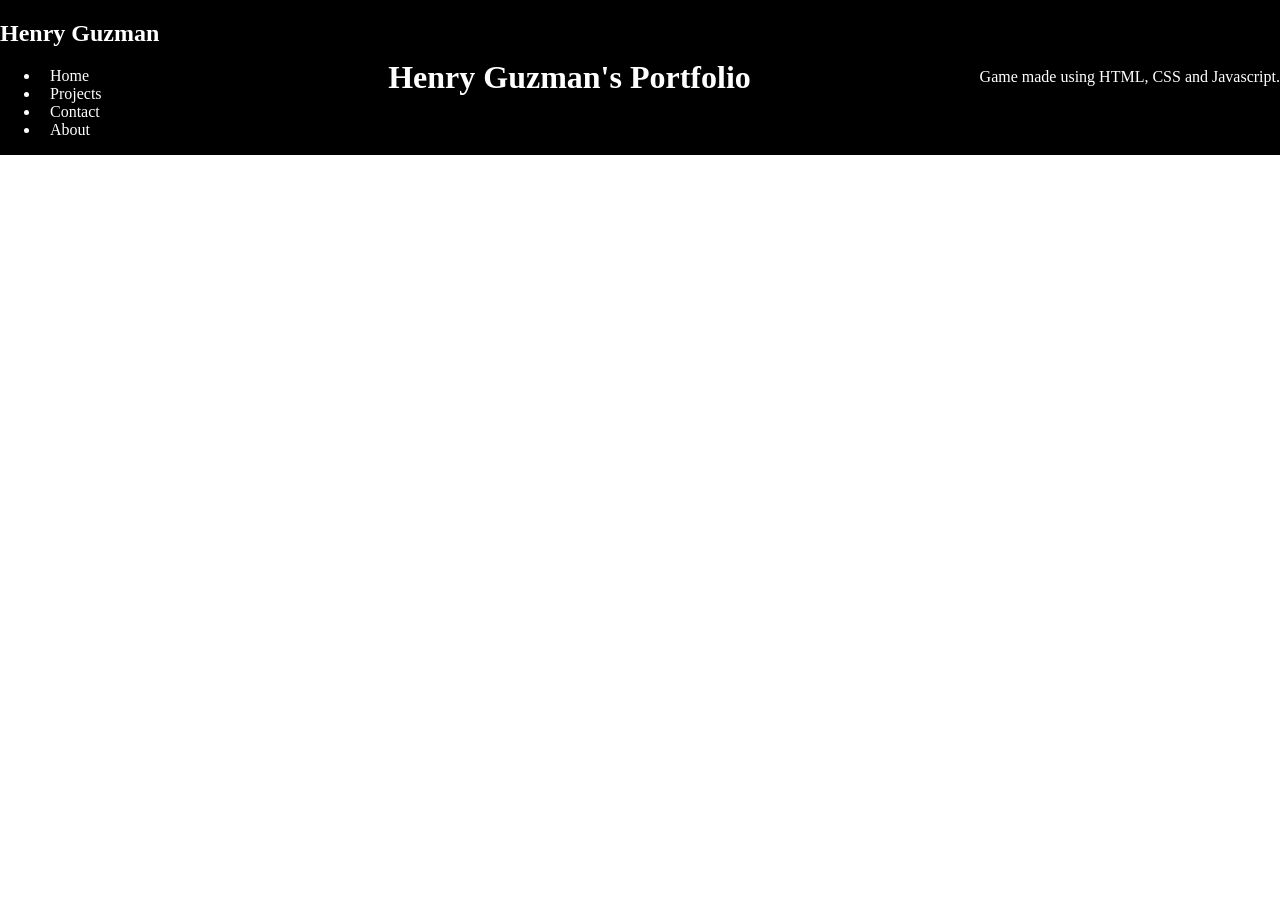
<file: index.html>
<!DOCTYPE html>
<html>
<head>
    <title>Henry Guzman</title>
    <link rel="stylesheet" href="style.css">
</head>

<body>

    <header>
        <nav>
            <h1>Henry Guzman</h1>
 <nav class="navbar">
  <ul>
  <li><a href="index.html">Home</a></li>
  <li><a href="projects.html">Projects</a></li>
  <li><a href="contact.html">Contact</a></li>
  <li><a href="about.html">About</a></li>
</ul>
</nav>
        </nav>

        <h1>Henry Guzman's Portfolio</h1>
        <p>Game made using HTML, CSS and Javascript.</p>
    </header>
</file>
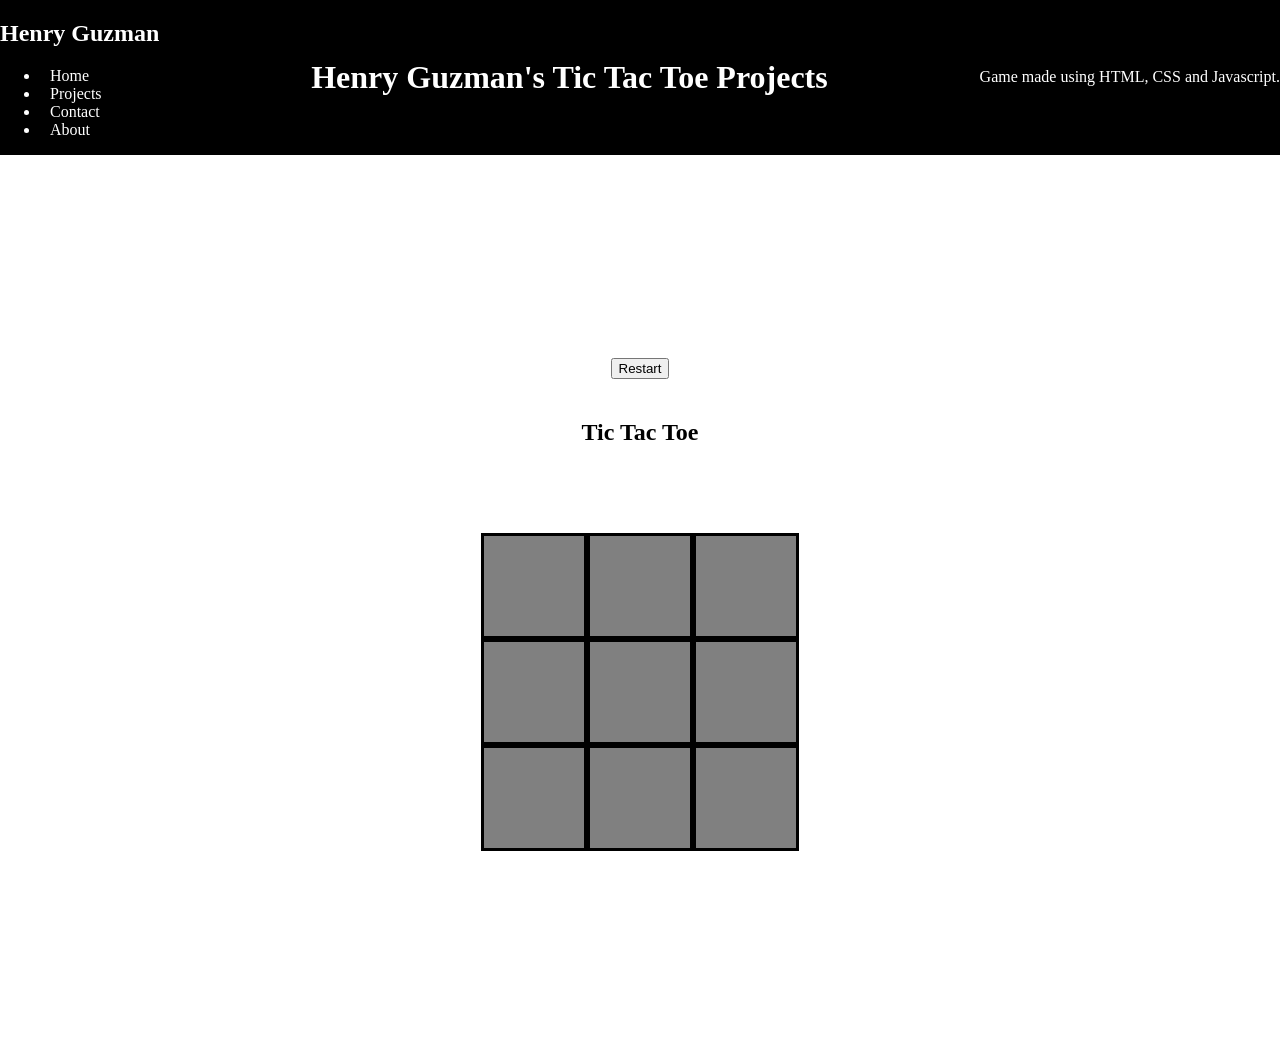
<file: tictactoe.html>
<!DOCTYPE html>
<html>
<head>
    <title>Henry Guzman | TIC TAC TOE</title>
    <link rel="stylesheet" href="style.css">
</head>

<body>

    <header>
        <nav>
            <h1>Henry Guzman</h1>
 <nav class="navbar">
  <ul>
  <li><a href="index.html">Home</a></li>
  <li><a href="projects.html">Projects</a></li>
  <li><a href="contact.html">Contact</a></li>
  <li><a href="about.html">About</a></li>
</ul>
</nav>
        </nav>

        <h1>Henry Guzman's Tic Tac Toe Projects</h1>
        <p>Game made using HTML, CSS and Javascript.</p>
    </header>

    <main>

        <button id="restart">Restart</button>

        
            <h2>Tic Tac Toe</h2>
            <div id="current-player">Current player: X</div>

            <div class="container">

                <div class="square"></div>
                <div class="square"></div>
                <div class="square"></div>

                <div class="square"></div>
                <div class="square"></div>
                <div class="square"></div>

                <div class="square"></div>
                <div class="square"></div>
                <div class="square"></div>

            </div>
        

    </main>
</body>

    <script src="script.js"></script>
</body>

</html>
</file>
<file: style.css>
html {
    height: 100%;
}

body {  
    height: 100%;
    background-color: white;
    margin: 0;
}

main {
    height: 100%;
}

a {
    padding: 10px;
    color: white;
    text-decoration: none;
}

header {
    display: flex;
    justify-content: space-between;
    align-items: center;
    background-color: black;
    color: white;
}

main {
    display: flex;
    flex-direction: column;
    align-items: center;
    justify-content: center;
    gap: 20px;

}

.container {
    display: grid;
    grid-template-columns: repeat(3, 1fr);
}

.square {
    width: 100px;
    height: 100px;
    border: 3px solid black;
    background-color: gray;
}

#current-player {
    color: white;
    font-size: 18px;
    margin-top: 6px;
}

.square {
    display: flex;
    align-items: center;
    justify-content: center;
    font-size: 48px;
    font-weight: 700;
    user-select: none;
    cursor: pointer;
}

#current-player {
    color: white;
    font-size: 18px;
    margin-top: 6px;
}
</file>
